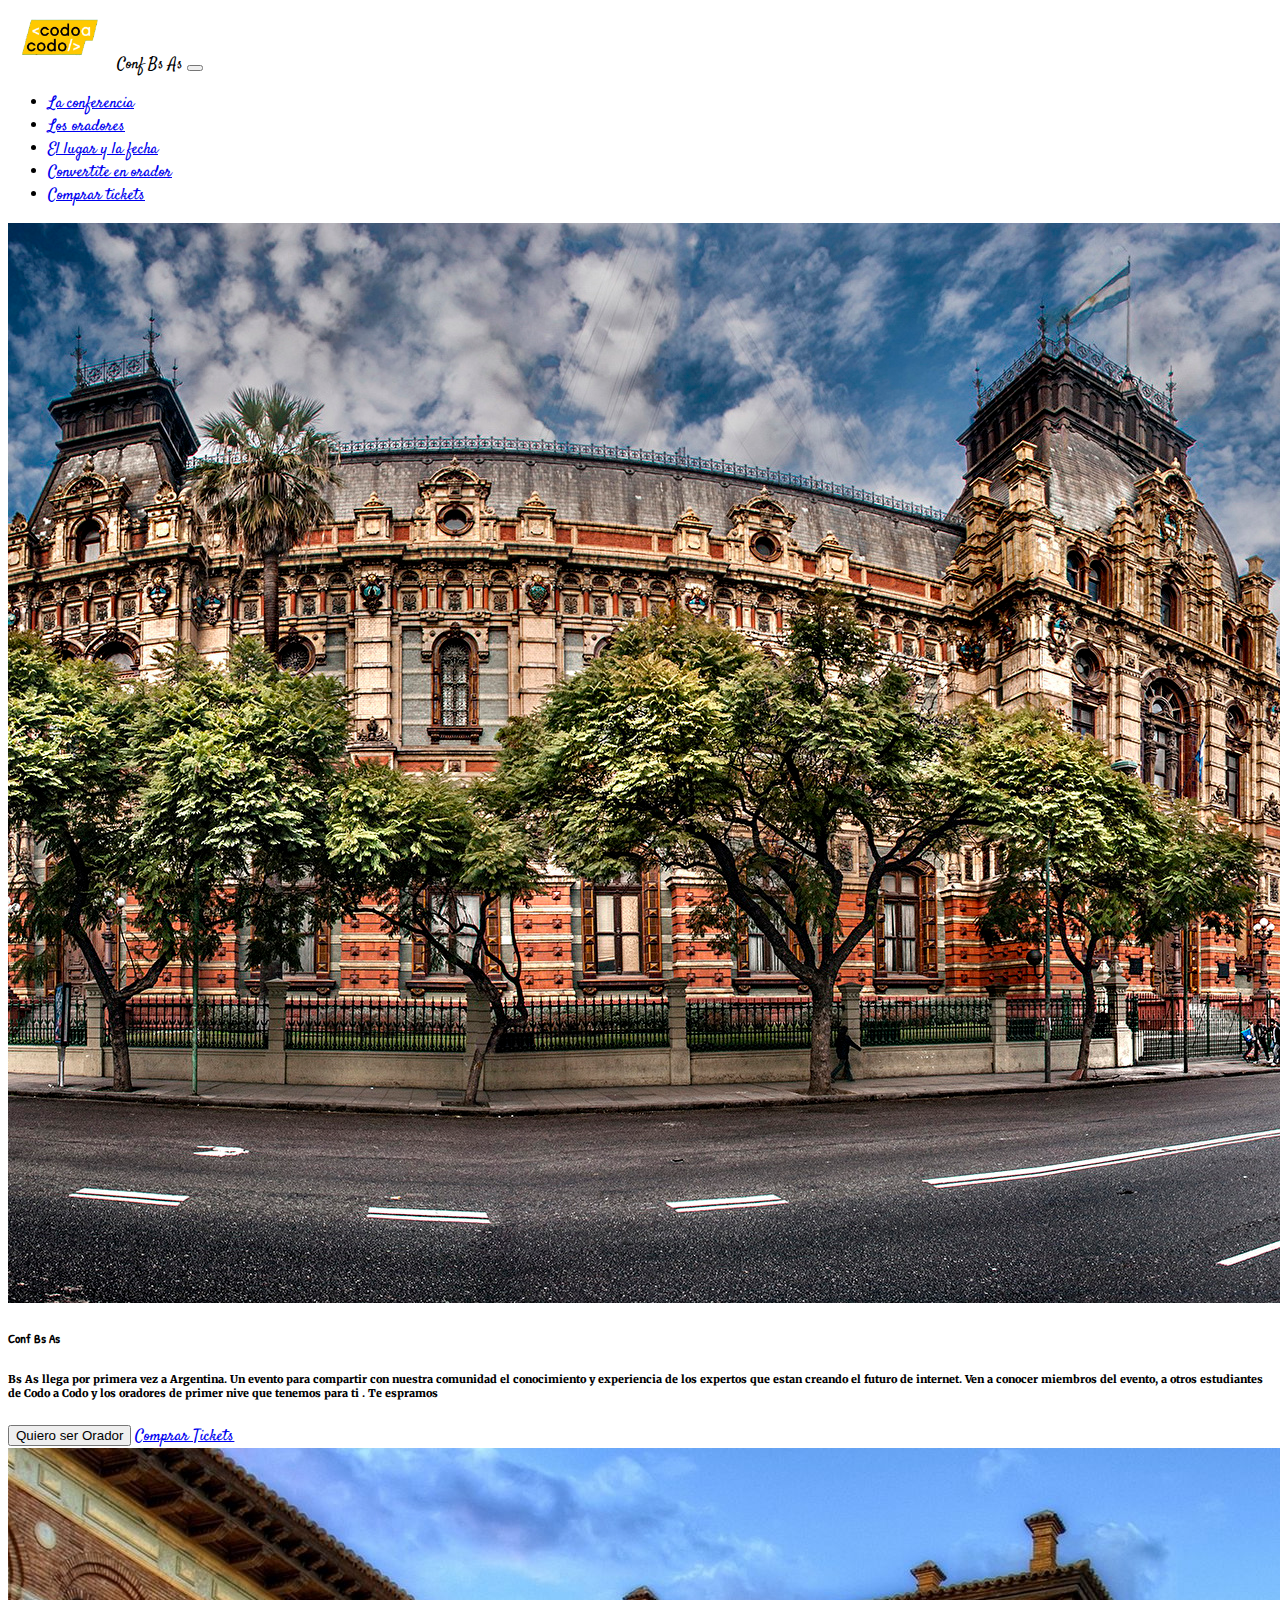
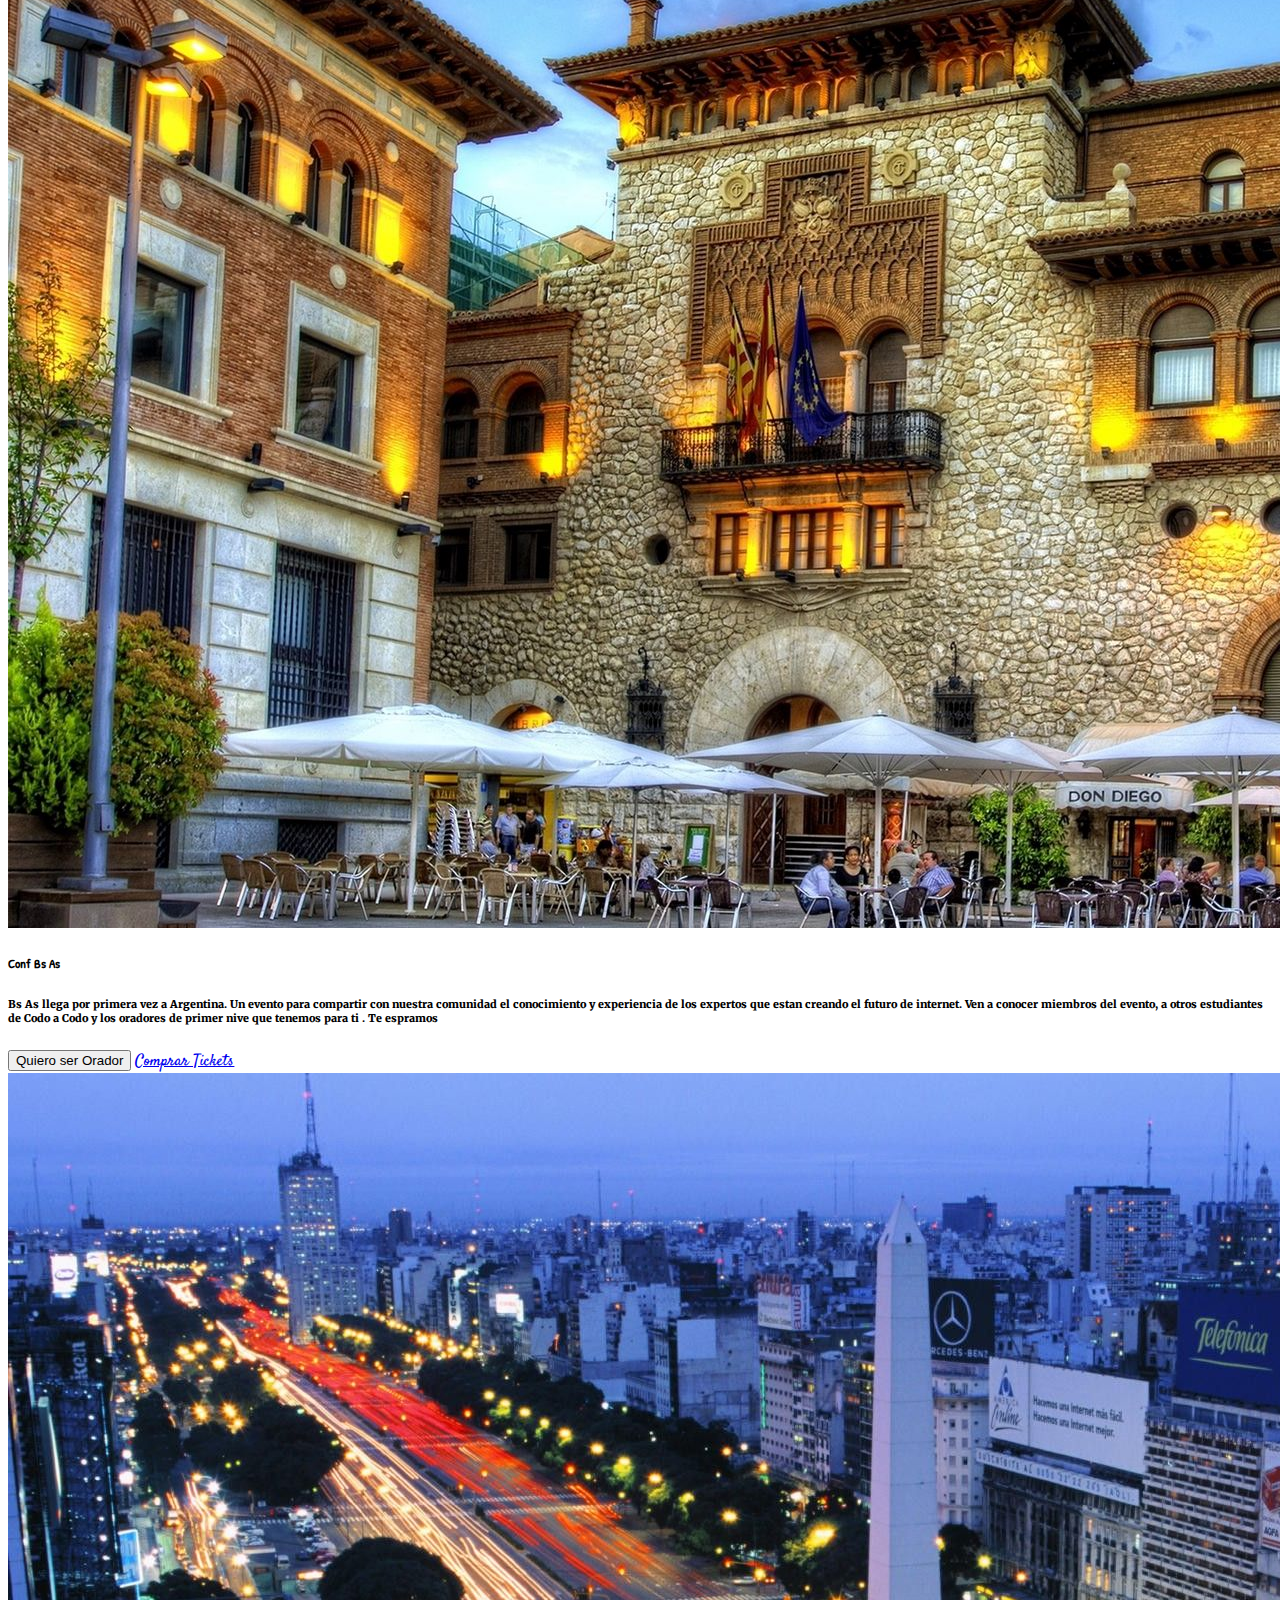
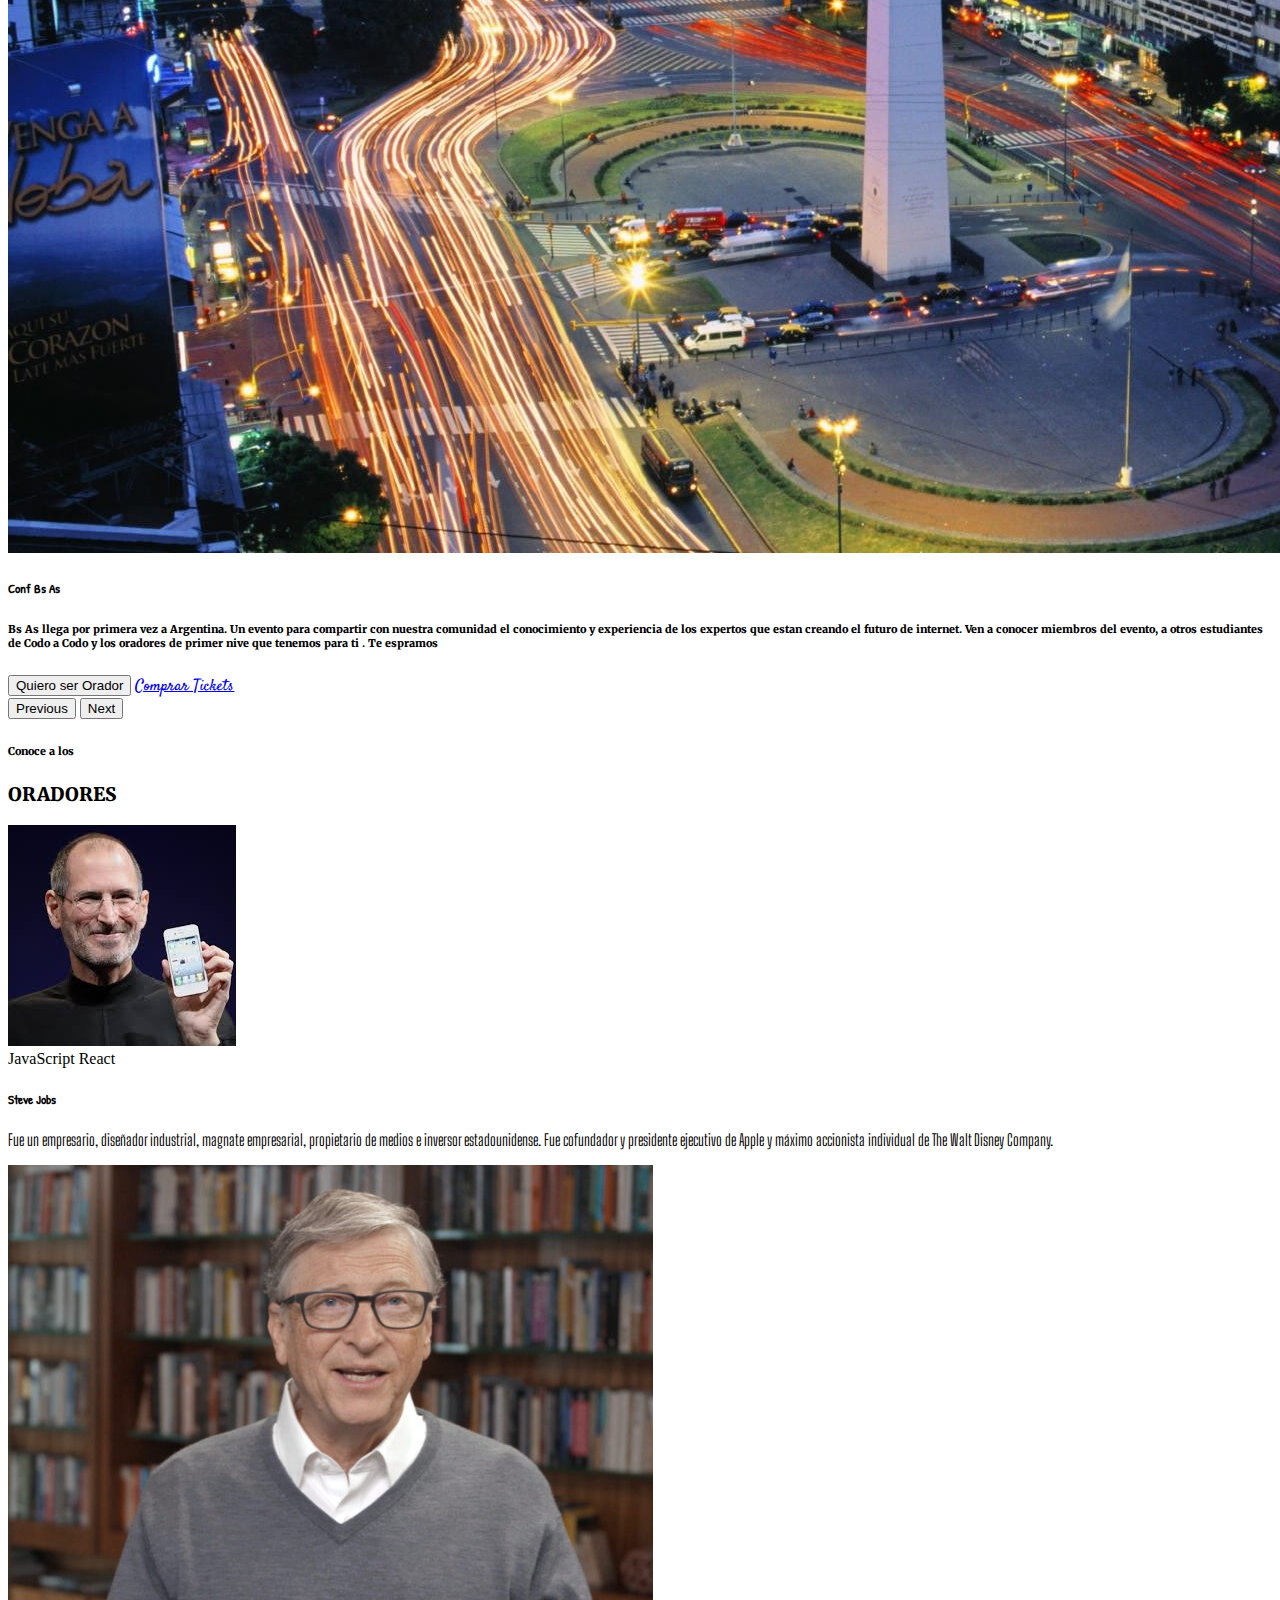
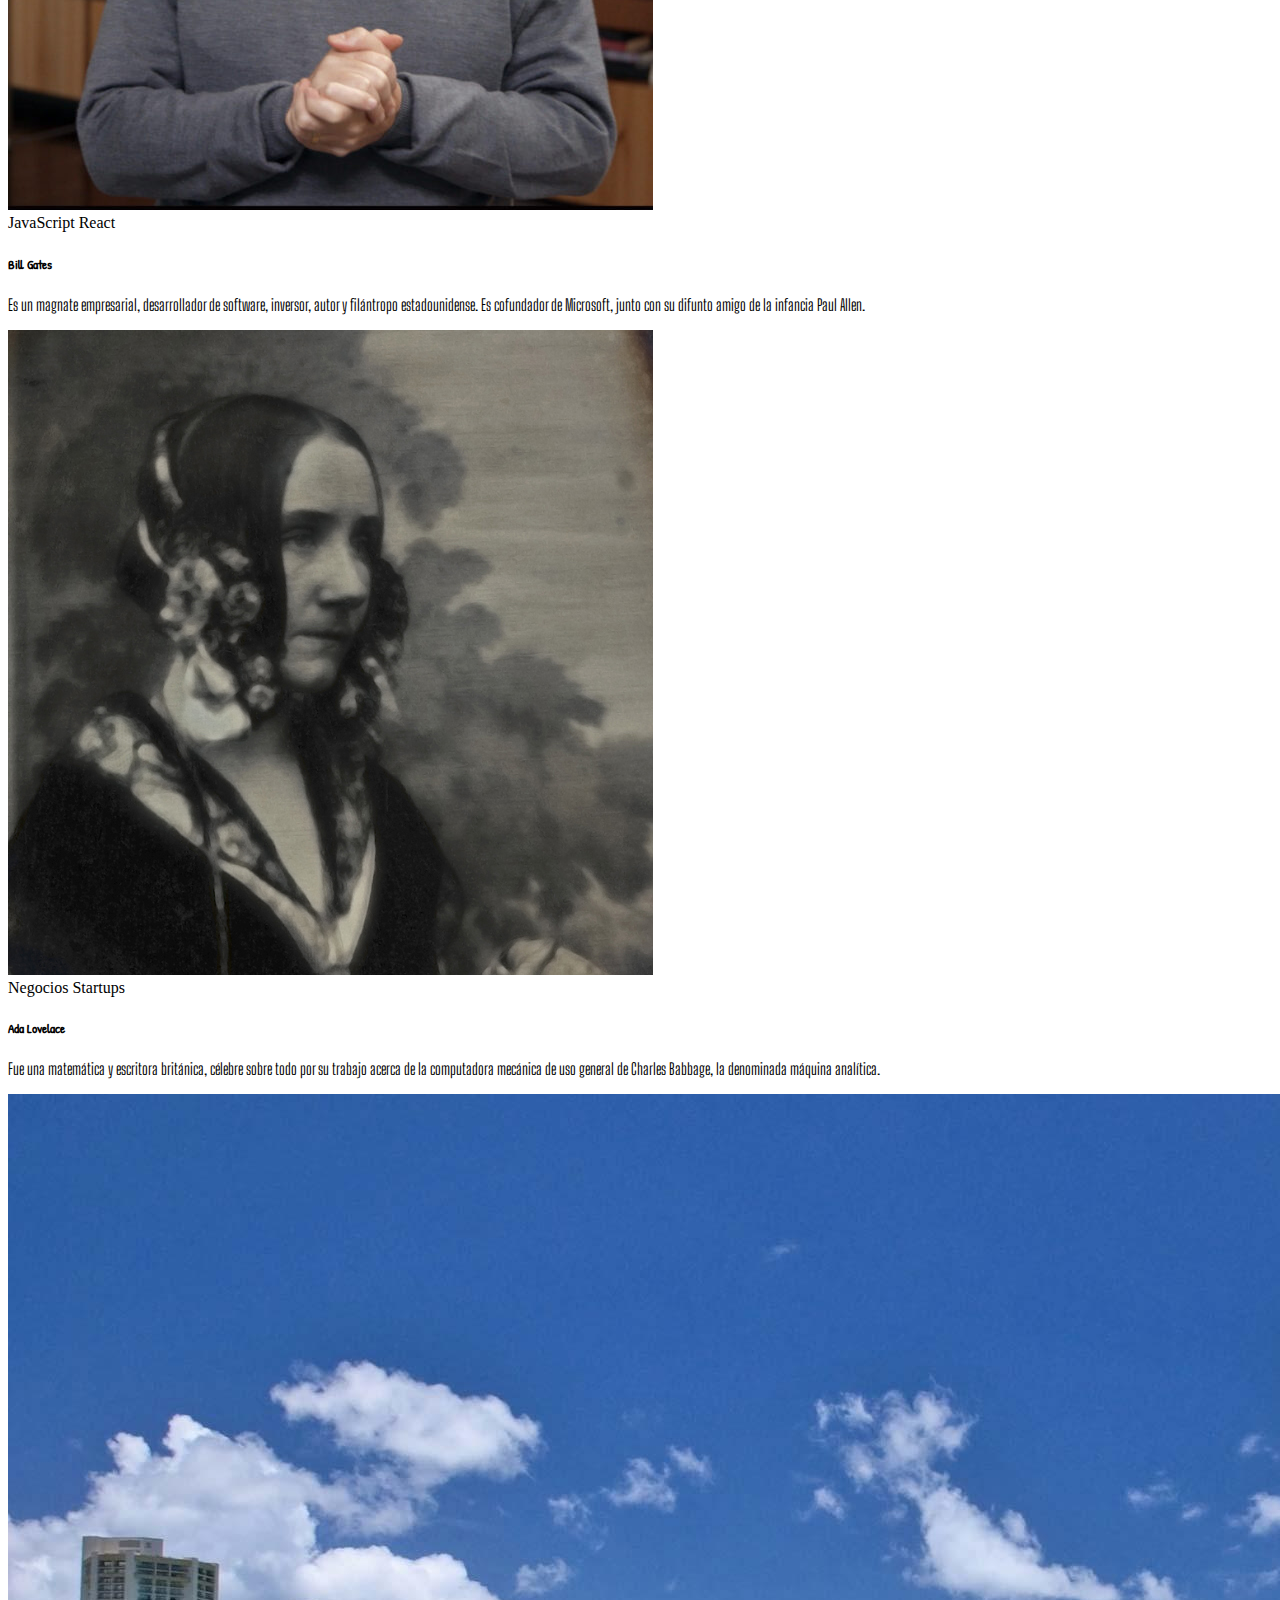
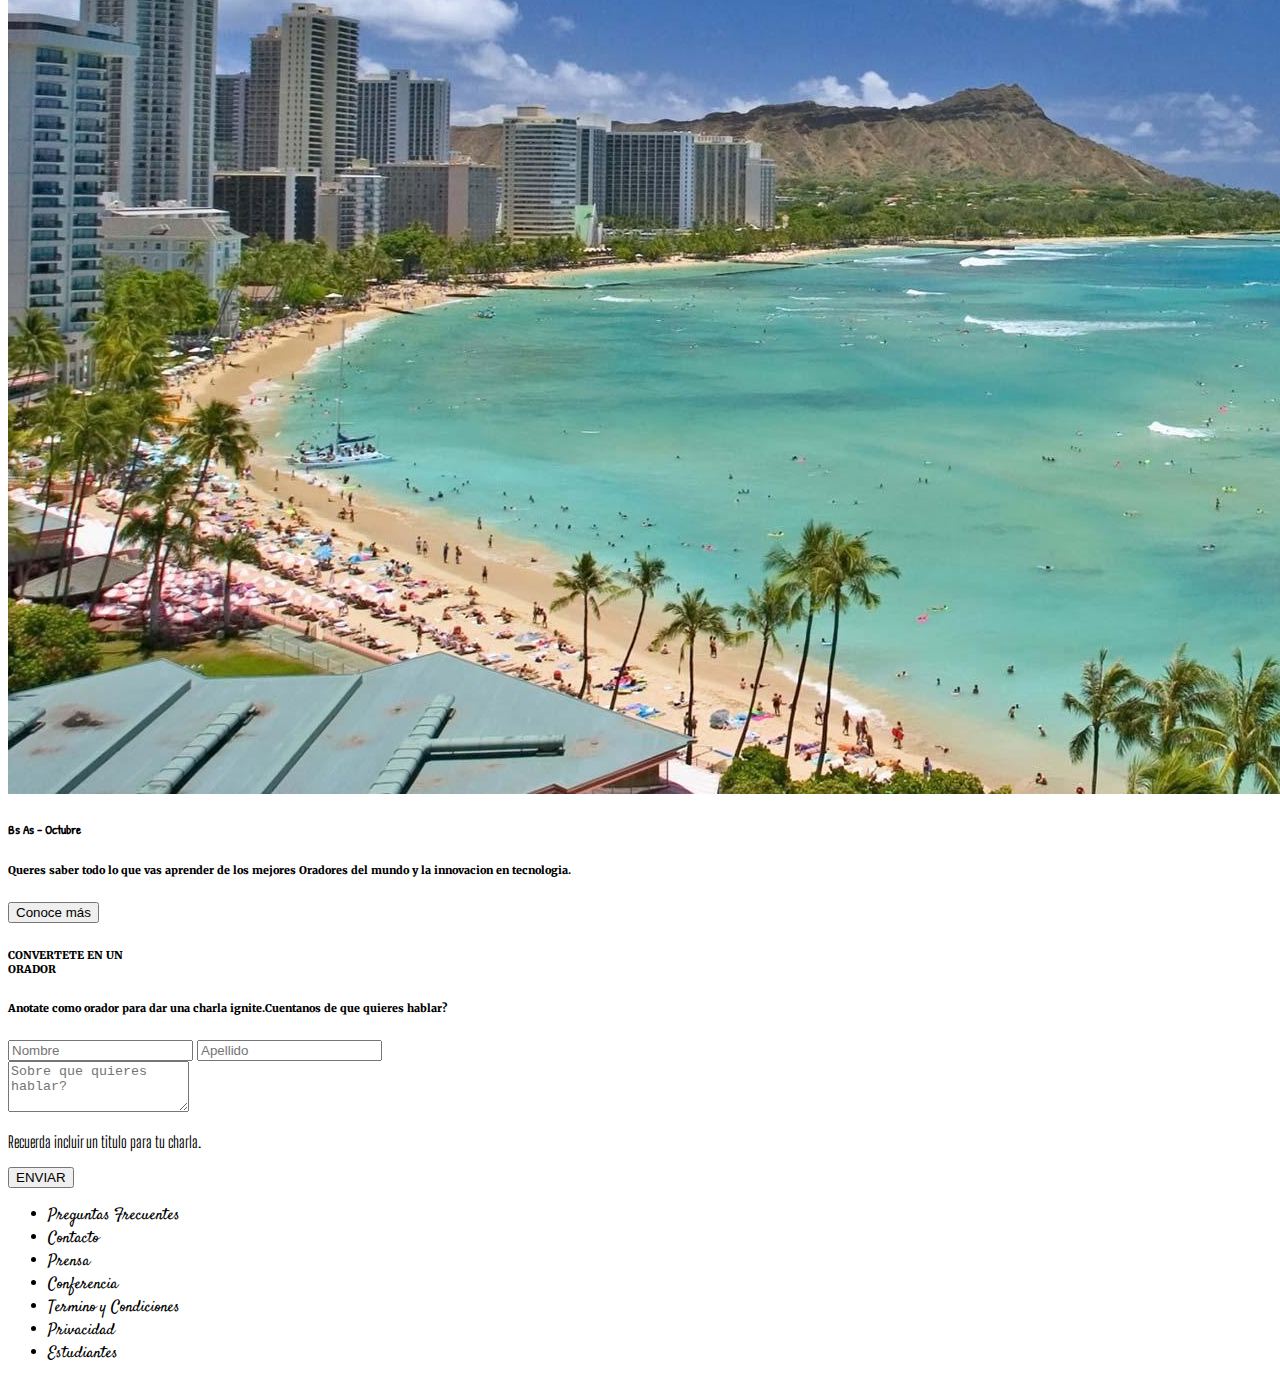
<file: index.html>
<!DOCTYPE html>
<html lang="en">

<head>
    <meta charset="UTF-8">
    <meta http-equiv="X-UA-Compatible" content="IE=edge">
    <meta name="viewport" content="width=device-width, initial-scale=1.0">
    <!--BOOTSTRAP-->
    <link href="https://cdn.jsdelivr.net/npm/bootstrap@5.3.0-alpha3/dist/css/bootstrap.min.css" rel="stylesheet"
        integrity="sha384-KK94CHFLLe+nY2dmCWGMq91rCGa5gtU4mk92HdvYe+M/SXH301p5ILy+dN9+nJOZ" crossorigin="anonymous">
    
    <!--Goggle Fonts-->
    <link rel="preconnect" href="https://fonts.googleapis.com">
    <link rel="preconnect" href="https://fonts.gstatic.com" crossorigin>
    <link href="https://fonts.googleapis.com/css2?family=Big+Shoulders+Display&family=Merriweather:ital,wght@1,900&family=Patrick+Hand&family=Satisfy&display=swap" rel="stylesheet">
    
    <!--MIS ESTILOS-->
    <link rel="stylesheet" href="./estilos.css"> 
    <title>Oradores</title>
</head>

<body>

    <header>
        <nav class="navbar navbar-expand-lg bg-body-tertiary">
            <div class="container-fluid ">
                <img src="./img/codoacodo.png" height="60px">
                <a class="navbar-brand">Conf Bs As</a>
                <button class="navbar-toggler" type="button" data-bs-toggle="collapse" data-bs-target="#navbarNav"
                    aria-controls="navbarNav" aria-expanded="false" aria-label="Toggle navigation">
                    <span class="navbar-toggler-icon"></span>
                </button>
                <div class="collapse navbar-collapse flex-row-reverse" id="navbarNav">
                    <ul class="navbar-nav">
                        <li class="nav-item">
                            <a href="#seccionConferencia" class="nav-link" >La conferencia </a>
                        </li>
                        <li class="nav-item">
                            <a href="#seccionOradores" class="nav-link">Los oradores</a>
                        </li>
                        <li class="nav-item">
                            <a href="#seccionFecha" class="nav-link">El lugar y la fecha</a>
                        </li>
                        <li class="nav-item">
                            <a href="#seccionConvertite" class="nav-link">Convertite en orador</a>
                        </li>
                        <li class="nav-item">
                            <a href="./entradas.html" class="nav-link text-success">Comprar tickets</a>
                        </li>
                    </ul>
                </div>
            </div>
        </nav>
        <a name="seccionConferencia"></a>
        <div id="carouselExampleFade" class="carousel slide carousel-fade">
            <div class="carousel-inner">
                <div class="carousel-item active  ">
                    <img src="./img/ba1.jpg" class=" w-100 opacity-75 alt=">
                    <div class=" carousel-caption d-none d-md-block col-6 text-end d-flex  ">
                        <h5 class="fw-bolder">Conf Bs As</h5>
                        <h6>Bs As llega por primera vez a Argentina. Un evento para compartir con nuestra comunidad el
                            conocimiento y experiencia de los expertos que estan creando el futuro de internet. Ven a
                            conocer miembros del evento, a otros estudiantes de Codo a Codo y los oradores de primer
                            nive que tenemos para ti . Te espramos </h6>
                        <button type=" button" class="btn btn-outline-light">Quiero ser Orador</button>
                        <a href="./entradas.html" class="btn btn-success">Comprar Tickets</a>
                    </div>
                </div>
                <div class="carousel-item">
                    <img src="./img/ba2.jpg" class="d-block w-100 opacity-75" alt="">
                    <div class=" carousel-caption d-none d-md-block col-6 text-end d-flex">
                        <h5 class="fw-bolder">Conf Bs As</h5>
                        <h6>Bs As llega por primera vez a Argentina. Un evento para compartir con nuestra comunidad el
                            conocimiento y experiencia de los expertos que estan creando el futuro de internet. Ven a
                            conocer miembros del evento, a otros estudiantes de Codo a Codo y los oradores de primer
                            nive que tenemos para ti . Te espramos </h6>
                        <button type=" button" class="btn btn-outline-light">Quiero ser Orador</button>
                        <a href="./entradas.html" class="btn btn-success">Comprar Tickets</a>
                    </div>
                </div>
                <div class="carousel-item">
                    <img src="./img/ba3.jpg" class="d-block w-100 opacity-75" alt="">
                    <div class=" carousel-caption d-none d-md-block col-6 text-end d-flex">
                        <h5 class="fw-bolder">Conf Bs As</h5>
                        <h6>Bs As llega por primera vez a Argentina. Un evento para compartir con nuestra comunidad el
                            conocimiento y experiencia de los expertos que estan creando el futuro de internet. Ven a
                            conocer miembros del evento, a otros estudiantes de Codo a Codo y los oradores de primer
                            nive que tenemos para ti . Te espramos </h6>
                        <button type=" button" class="btn btn-outline-light">Quiero ser Orador</button>
                        <a href="./entradas.html" class="btn btn-success">Comprar Tickets</a>
                    </div>
                </div>
            </div>
            <button class="carousel-control-prev" type="button" data-bs-target="#carouselExampleFade"
                data-bs-slide="prev">
                <span class="carousel-control-prev-icon" aria-hidden="true"></span>
                <span class="visually-hidden">Previous</span>
            </button>
            <button class="carousel-control-next" type="button" data-bs-target="#carouselExampleFade"
                data-bs-slide="next">
                <span class="carousel-control-next-icon" aria-hidden="true"></span>
                <span class="visually-hidden">Next</span>
            </button>
        </div>
    </header>
    <main>
        <div class="text-center m-4">
            <a name="seccionOradores"></a>
            <h6>Conoce a los</h6>
            <h3 class="text-bold">ORADORES</h3>
        </div>
        <div class="row row-cols-1 row-cols-md-3 g-4 p-5 ">
            <div class="col">
                <div class="card h-100">
                    <img src="./img/steve.jpg" class="card-img-top h-75" alt="...">
                    <div class="card-body">
                        <span class="badge text-bg-warning">JavaScript</span>
                        <span class="badge text-bg-info">React</span>
                        <h5 class="card-title fw-bolder">Steve Jobs</h5>
                        <p class="card-text">Fue un empresario, diseñador industrial, magnate empresarial, propietario
                            de medios e inversor estadounidense. Fue cofundador y presidente ejecutivo de Apple​ y
                            máximo accionista individual de The Walt Disney Company.</p>
                    </div>
                </div>
            </div>
            <div class="col">
                <div class="card h-100">
                    <img src="./img/bill.jpg" class="card-img-top" alt="...">
                    <div class="card-body">
                        <span class="badge text-bg-warning">JavaScript</span>
                        <span class="badge text-bg-info">React</span>
                        <h5 class="card-title fw-bolder">Bill Gates</h5>
                        <p class="card-text">Es un magnate empresarial, desarrollador de software, inversor, autor y
                            filántropo estadounidense. Es cofundador de Microsoft, junto con su difunto amigo de la
                            infancia Paul Allen.</p>
                    </div>
                </div>
            </div>
            <div class="col">
                <div class="card h-100">
                    <img src="./img/ada.jpeg" class="card-img-top" alt="...">
                    <div class="card-body">
                        <span class="badge text-bg-secondary">Negocios</span>
                        <span class="badge text-bg-danger">Startups</span>
                        <h5 class="card-title fw-bolder">Ada Lovelace</h5>
                        <p class="card-text">Fue una matemática y escritora británica, célebre sobre todo por su trabajo
                            acerca de la computadora mecánica de uso general de Charles Babbage, la denominada máquina
                            analítica.</p>
                    </div>
                </div>
            </div>
        </div>
    </main>
    <section>
        <a name="seccionFecha"></a>
        <div class="card mb-3 m-4">
            <div class="row g-0">
                <div class="col-md-6">
                    <img src="./img/honolulu.jpg" class="img-fluid rounded-start" alt="...">
                </div>
                <div class="col-md-6 bg-dark text-white fw-bold">
                    <div class="card-body">
                        <h5 class="card-title">Bs As - Octubre</h5>
                        <h6 class="card-text">Queres saber todo lo que vas aprender de los mejores Oradores del mundo y la innovacion en tecnologia.</h6>
                        <button type="button" class="btn btn-outline-secondary text-black text-white fw-bold">Conoce
                            más</button>
                    </div>
                </div>
            </div>
        </div>
    </section>

    <section>
        <a name="seccionConvertite"></a>
        <div class="m-4">
            <h6 class="text-center fs-6 fw-lighter"> CONVERTETE EN UN <br> <spam class="fs-2 text-bold">ORADOR</spam> </h6>
            <h6 class="text-center fw-lighter">Anotate como orador para dar una charla ignite.Cuentanos de que quieres hablar?</h6>
            <div class=" d-flex col-6 mx-auto">
                <label for="exampleFormControlInput1" class="form-label col"></label>
                <input type="email" class="form-control" id="exampleFormControlInput1" placeholder="Nombre">
                <label for="exampleFormControlInput1" class="form-label col"></label>
                <input type="email" class="form-control" id="exampleFormControlInput1" placeholder="Apellido">
            </div>
            <div class="col-6  mx-auto">
                <label for="exampleFormControlTextarea1" class="form-label"></label>
                <textarea class="form-control" id="exampleFormControlTextarea1" rows="3"
                    placeholder="Sobre que quieres hablar?"></textarea>
            </div>
            <p class="col-6 mx-auto m-2">Recuerda incluir un titulo para tu charla.</p>
            <div class="d-grid gap-2 col-6 mx-auto m-3">
                <button type="button" class="btn btn-success">ENVIAR</button>
            </div>
        </div>
    </section>

    <footer>

        <nav class="navbar navbar-expand-md bg-body-tertiary">
            <div class="container-fluid">
                <div>
                    <ul class="navbar-nav vw-100 ">
                        <li class="nav-item col">
                            <a class="nav-link" aria-current="page">Preguntas Frecuentes</a>
                        </li>
                        <li class="nav-item col">
                            <a class="nav-link ">Contacto</a>
                        </li>
                        <li class="nav-item col">
                            <a class="nav-link ">Prensa</a>
                        </li>
                        <li class="nav-item col">
                            <a class="nav-link ">Conferencia</a>
                        </li>
                        <li class="nav-item col">
                            <a class="nav-link">Termino y Condiciones</a>
                        </li>
                        <li class="nav-item col">
                            <a class="nav-link ">Privacidad</a>
                        </li>
                        <li class="nav-item col">
                            <a class="nav-link ">Estudiantes</a>
                        </li>
                    </ul>
                </div>
        </nav>

    </footer>

    <!--MIS SCRIPTS-->

    

    <!--SCRIPTS BOOTSTRAP-->

    <script src="https://cdn.jsdelivr.net/npm/bootstrap@5.3.0-alpha3/dist/js/bootstrap.bundle.min.js"
        integrity="sha384-ENjdO4Dr2bkBIFxQpeoTz1HIcje39Wm4jDKdf19U8gI4ddQ3GYNS7NTKfAdVQSZe"
        crossorigin="anonymous"></script>
</body>

</html>
</file>
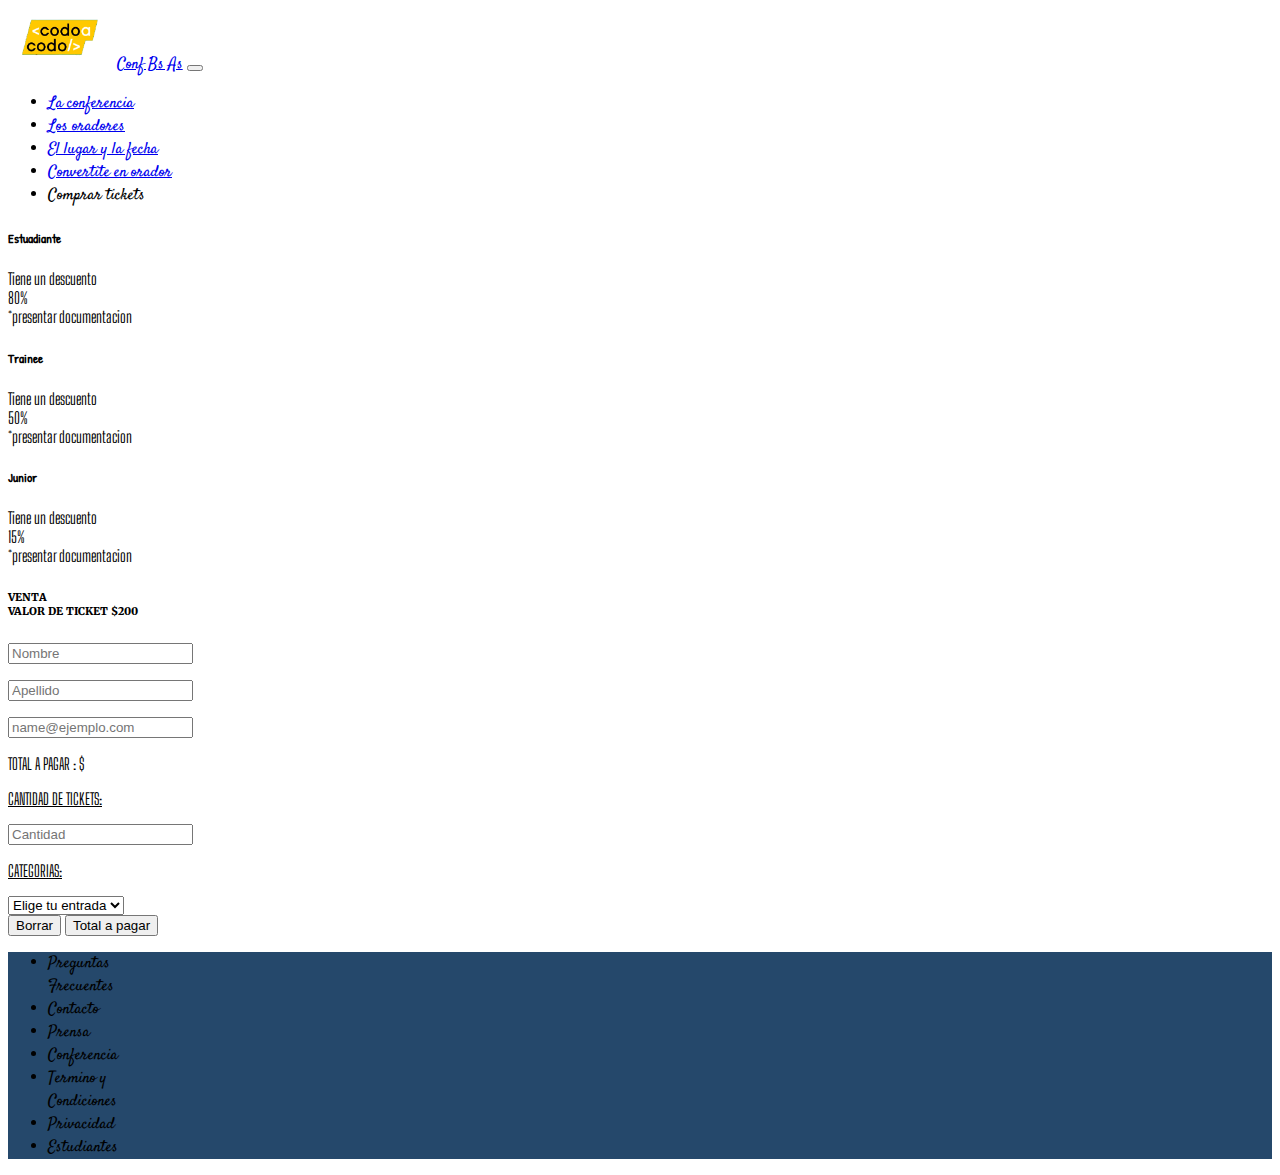
<file: entradas.html>
<!DOCTYPE html>
<html lang="en">

<head>
    <meta charset="UTF-8">
    <meta http-equiv="X-UA-Compatible" content="IE=edge">
    <meta name="viewport" content="width=device-width, initial-scale=1.0">
    <!--BOOTSTRAP-->
    <link href="https://cdn.jsdelivr.net/npm/bootstrap@5.3.0-alpha3/dist/css/bootstrap.min.css" rel="stylesheet"
        integrity="sha384-KK94CHFLLe+nY2dmCWGMq91rCGa5gtU4mk92HdvYe+M/SXH301p5ILy+dN9+nJOZ" crossorigin="anonymous">

    <!--Goggle Fonts-->
    <link rel="preconnect" href="https://fonts.googleapis.com">
    <link rel="preconnect" href="https://fonts.gstatic.com" crossorigin>
    <link
        href="https://fonts.googleapis.com/css2?family=Big+Shoulders+Display&family=Merriweather:ital,wght@1,900&family=Patrick+Hand&family=Satisfy&display=swap"
        rel="stylesheet">

    <!--MIS ESTILOS-->
    <link rel="stylesheet" href="./estilos.css">
    <title>Venta Entradas</title>
</head>

<body>

    <header>
        <nav class="navbar navbar-expand-lg bg-dark ">
            <div class="container-fluid">
                <img src="./img/codoacodo.png" height="60px">
                <a href="./index.html" class="navbar-brand text-white">Conf Bs As</a>
                <button class="navbar-toggler" type="button" data-bs-toggle="collapse" data-bs-target="#navbarNav"
                    aria-controls="navbarNav" aria-expanded="false" aria-label="Toggle navigation">
                    <span class="navbar-toggler-icon"></span>
                </button>
                <div class="collapse navbar-collapse flex-row-reverse" id="navbarNav">
                    <ul class="navbar-nav">
                        <li class="nav-item">
                            <a href="./index.html" class="nav-link text-white ">La conferencia </a>
                        </li>
                        <li class="nav-item">
                            <a href="#seccionOradores" class="nav-link text-white">Los oradores</a>
                        </li>
                        <li class="nav-item">
                            <a href="#seccionFecha" class="nav-link text-white">El lugar y la fecha</a>
                        </li>
                        <li class="nav-item">
                            <a href="#seccionConvertite" class="nav-link text-white ">Convertite en orador</a>
                        </li>
                        <li class="nav-item">
                            <a class="nav-link text-success">Comprar tickets</a>
                        </li>
                    </ul>
                </div>
            </div>
        </nav>
    </header>

    <main>
        <div class="text-center m-4">
            <a name="seccionOradores"></a>
        </div>
        <div class="row row-cols-1 row-cols-md-3 g-2 text-center mx-auto" style="width: 50rem; ">
            <div class="col">
                <div class="card h-100">
                    <div class="card-body border border-3 border-primary card-hover">
                        <h5 class="card-title fw-semibold">Estuadiante</h5>
                        <p class="card-text">Tiene un descuento <br>
                            <spam class="fw-bold">80%</spam> <br>*presentar documentacion
                        </p>
                    </div>
                </div>
            </div>
            <div class="col">
                <div class="card h-100">
                    <div class="card-body border border-3 border-primary-subtle card-hover">
                        <h5 class="card-title fw-semibold">Trainee</h5>

                        <p class="card-text">Tiene un descuento <br>
                            <spam class="fw-bold">50%</spam> <br>*presentar documentacion
                        </p>
                    </div>
                </div>
            </div>
            <div class="col">
                <div class="card h-100">
                    <div class="card-body border border-3 border-warning card-hover ">
                        <h5 class="card-title fw-semibold">Junior</h5>

                        <p class="card-text">Tiene un descuento <br>
                            <spam class="fw-bold tamano">15%</spam> <br>*presentar documentacion
                        </p>
                    </div>
                </div>
            </div>
        </div>
    </main>

    <a name="seccionConvertite"></a>
    <form action="" id="form">
        <div class="m-4 col-6 mx-auto">
            <h6 class="text-center fs-6 fw-lighter"> VENTA<br>
                <spam class="fs-2 text-bold">VALOR DE TICKET $200</spam>
            </h6>
            <div class=" row g-2  mx-auto ">
                <div class="col">
                    <input id="nombre" name="nombre" type="text" class="form-control" placeholder="Nombre"
                        aria-label="Nombre">
                    <p id="errorNombre" class="error"></p>
                </div>

                <div class="col">
                    <input type="text" class="form-control" id="apellido" placeholder="Apellido" aria-label="Apellido">
                    <p id="errorApellido" class="error"></p>
                </div>
            </div>
            <div class=" mx-auto p-4">
                <input type="email" class="form-control" id="email" placeholder="name@ejemplo.com" aria-label="Email">
                <p id="errorEmail" class="error"></p>
            </div>
            <div>
                <p class="col pt-3 pb-3 p-3 bg-info-subtle fw-semibold text-primary border-primary-subtle" id="total">TOTAL A PAGAR : $</p>
                <p class="error" id="total-pago"></p>
            </div>
            
            <div class="col">
                <p class="px-1 fs-5 fw-semibold "><u>CANTIDAD DE TICKETS:</u></p>
                <input id="cantidadEntradas" type="text" class="form-control" placeholder="Cantidad" aria-label="Cantidad" required="" pattern="[0-9]+">
                <p id="error_cantidad" class="pt-1 px-1"></p>
              </div>
              <div class="col">
                <p class="px-1 fs-5 fw-semibold " ><u> CATEGORIAS:</u></p>
                <select id="selectCategoria" class="form-select" aria-label="Default select example">
                  <option selected>Elige tu entrada</option>
                  <option value="1">Estudiante</option>
                  <option value="2">Trainee</option>
                 <option value="3">Junior</option>
                  <option value="4">General</option>
                </select>
              </div>
              
              <div class=" d-flex justify-content-center p-4">
                <input class="btn btn-outline-success col" id="botonBorrar" type="reset" value="Borrar">
                <button class="btn btn-outline-success btn-form col" id="enviar" type="button">Total a pagar</button>
            </div>
        </div>
        </form>

    <footer>

        <nav class="navbar navbar-expand-md entradasfondobarra ">
            <div class="container-fluid ">
                <div>
                    <ul class="navbar-nav vw-100 ">
                        <li class="nav-item col">
                            <a class="nav-link text-white">Preguntas <br>Frecuentes</a>
                        </li>
                        <li class="nav-item col">
                            <a class="nav-link text-white ">Contacto</a>
                        </li>
                        <li class="nav-item col">
                            <a class="nav-link text-white ">Prensa</a>
                        </li>
                        <li class="nav-item col">
                            <a class="nav-link text-white ">Conferencia</a>
                        </li>
                        <li class="nav-item col">
                            <a class="nav-link text-white">Termino y <br>Condiciones</a>
                        </li>
                        <li class="nav-item col">
                            <a class="nav-link text-white ">Privacidad</a>
                        </li>
                        <li class="nav-item col">
                            <a class="nav-link text-white">Estudiantes</a>
                        </li>
                    </ul>
                </div>
        </nav>

    </footer>


    <!--MIS SCRIPTS-->

    <script src="./scripts.js"></script>

    <!--SCRIPTS BOOTSTRAP-->

    <script src="https://cdn.jsdelivr.net/npm/bootstrap@5.3.0-alpha3/dist/js/bootstrap.bundle.min.js"
        integrity="sha384-ENjdO4Dr2bkBIFxQpeoTz1HIcje39Wm4jDKdf19U8gI4ddQ3GYNS7NTKfAdVQSZe"
        crossorigin="anonymous"></script>
</body>

</html>
</file>
<file: estilos.css>
/*SOLO FUENTE*/ 

h3,h6{
    font-family: 'Merriweather', serif;
    font-weight: 900;
}

h5{
    font-family: 'Patrick Hand';
}

p{
    font-family: 'Big Shoulders Display'; 
}

ul,a{
    font-family: 'Satisfy';

}

.entradasfondobarra{

    background:rgb(37, 72, 107);
    
}

.card-hover:hover{

    transform: scale(1.15);
    font-size: 25px;
   
}

 .error{

    color: red;
   
}
</file>
